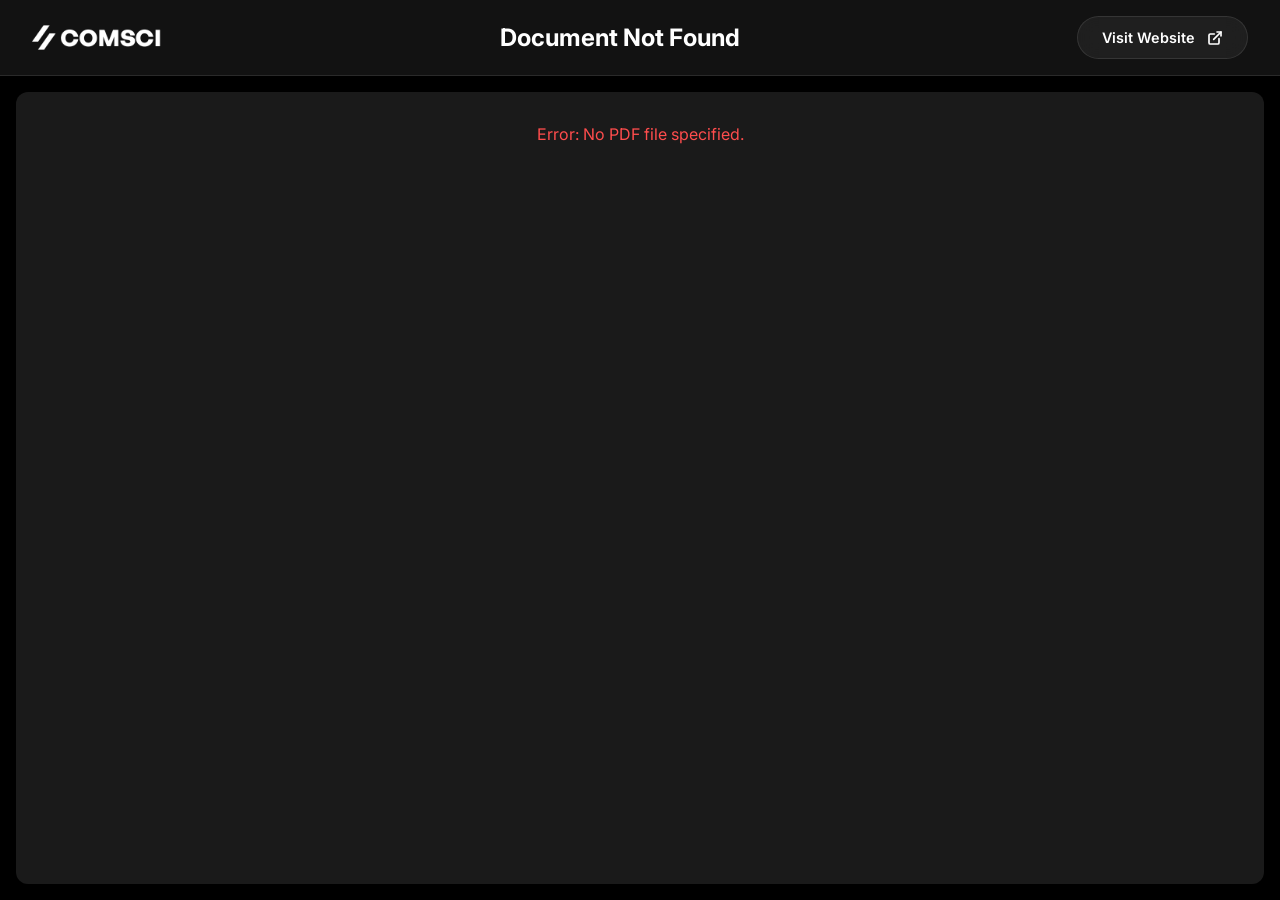
<file: viewer.html>
<!DOCTYPE html>
<html lang="en">

<head>
    <meta charset="UTF-8">
    <meta name="viewport" content="width=device-width, initial-scale=1.0">
    <title>PDF Viewer | Arya Kagathara</title>
    <link rel="stylesheet" href="style.css">
    <link rel="preconnect" href="https://fonts.googleapis.com">
    <link rel="preconnect" href="https://fonts.gstatic.com" crossorigin>
    <link href="https://fonts.googleapis.com/css2?family=Inter:wght@400;700;800&display=swap" rel="stylesheet">
    <!-- Google tag (gtag.js) -->
    <script async src="https://www.googletagmanager.com/gtag/js?id=G-KKXL77TH7M"></script>
    <script>
        window.dataLayer = window.dataLayer || [];
        function gtag() { dataLayer.push(arguments); }
        gtag('js', new Date());

        gtag('config', 'G-KKXL77TH7M');
    </script>
</head>

<body class="viewer-body">
    <nav class="viewer-nav">
        <img src="Logo.png" alt="Logo" class="logo-img" style="height: 32px;">
        <h2 id="pdf-title">Loading Document...</h2>
        <a href="https://comsci.tech" target="_blank" class="visit-btn">
            Visit Website
            <svg width="16" height="16" viewBox="0 0 24 24" fill="none" stroke="currentColor" stroke-width="2.5"
                stroke-linecap="round" stroke-linejoin="round">
                <path d="M18 13v6a2 2 0 0 1-2 2H5a2 2 0 0 1-2-2V8a2 2 0 0 1 2-2h6" />
                <polyline points="15 3 21 3 21 9" />
                <line x1="10" y1="14" x2="21" y2="3" />
            </svg>
        </a>
    </nav>

    <main class="viewer-container">
        <div id="pdf-viewer-content">
            <!-- PDF will be injected here -->
        </div>
    </main>

    <script>
        document.addEventListener('DOMContentLoaded', () => {
            const params = new URLSearchParams(window.location.search);
            const pdfFile = params.get('file');
            const viewerContent = document.getElementById('pdf-viewer-content');
            const titleDisplay = document.getElementById('pdf-title');

            if (pdfFile) {
                titleDisplay.textContent = pdfFile.replace(/-/g, ' ').replace('.pdf', '');
                viewerContent.innerHTML = `<embed src="${pdfFile}" type="application/pdf" width="100%" height="100%">`;
            } else {
                titleDisplay.textContent = 'Document Not Found';
                viewerContent.innerHTML = '<p class="error-msg">Error: No PDF file specified.</p>';
            }
        });
    </script>
</body>

</html>
</file>
<file: style.css>
:root {
    --bg-color: #050505;
    --card-bg: rgba(20, 20, 20, 0.9);
    --accent-color: #F35423;
    --accent-glow: rgba(243, 84, 35, 0.4);
    --text-primary: #ffffff;
    --text-secondary: #a0a0a0;
    --glass-bg: rgba(255, 255, 255, 0.05);
    --glass-border: rgba(255, 255, 255, 0.1);
    --transition-smooth: all 0.4s cubic-bezier(0.4, 0, 0.2, 1);
}

* {
    margin: 0;
    padding: 0;
    box-sizing: border-box;
    font-family: 'Inter', -apple-system, BlinkMacSystemFont, "Segoe UI", Roboto, Helvetica, Arial, sans-serif;
}

body {
    background-color: var(--bg-color);
    color: var(--text-primary);
    min-height: 100vh;
    overflow-x: hidden;
}

header {
    width: 100%;
    padding: 6rem 2rem 4rem;
    text-align: center;
    background: radial-gradient(circle at top, rgba(243, 84, 35, .2), transparent 70%);
}

h1 {
    font-size: 4rem;
    font-weight: 800;
    letter-spacing: -0.05em;
    margin-bottom: 0.5rem;
    background: #F35423;
    background-clip: text;
    -webkit-text-fill-color: transparent;
}

.logo-container {
    margin-bottom: 2rem;
}

.logo-img {
    height: 48px;
    width: auto;
    object-fit: contain;
}

.visit-btn {
    display: inline-flex;
    align-items: center;
    gap: 0.75rem;
    padding: 0.75rem 1.5rem;
    background: var(--glass-bg);
    border: 1px solid var(--glass-border);
    backdrop-filter: blur(12px);
    color: white;
    text-decoration: none;
    font-weight: 600;
    font-size: 0.9rem;
    border-radius: 50px;
    transition: var(--transition-smooth);
    z-index: 100;
}

.header-visit-btn {
    position: absolute;
    top: 2rem;
    right: 2rem;
}

.visit-btn:hover {
    background: var(--accent-color);
    border-color: var(--accent-color);
    box-shadow: 0 0 20px var(--accent-glow);
    transform: translateY(-2px);
}

.visit-btn svg {
    transition: var(--transition-smooth);
}

.visit-btn:hover svg {
    transform: translate(2px, -2px);
}

.subtitle {
    color: var(--text-secondary);
    font-size: 1.2rem;
    max-width: 600px;
    margin: 0 auto;
}

/* Category Hub */
.hub-container {
    max-width: 1400px;
    margin: 0 auto;
    padding: 4rem 2rem;
}

.category-grid {
    display: grid;
    grid-template-columns: repeat(3, 1fr);
    gap: 3rem;
}

/* rest of the file... */
.category-card {
    position: relative;
    height: 450px;
    border-radius: 32px;
    overflow: hidden;
    cursor: pointer;
    text-decoration: none;
    border: 1px solid var(--glass-border);
    transition: var(--transition-smooth);
}

.category-card:hover {
    transform: translateY(-15px);
    border-color: var(--accent-color);
    box-shadow: 0 30px 60px rgba(124, 77, 255, 0.2);
}

.category-img {
    width: 100%;
    height: 100%;
    object-fit: cover;
    transition: var(--transition-smooth);
    filter: brightness(0.6);
}

.category-card:hover .category-img {
    transform: scale(1.1);
    filter: brightness(0.8);
}

.category-content {
    position: absolute;
    bottom: 0;
    left: 0;
    width: 100%;
    padding: 2.5rem;
    background: linear-gradient(0deg, rgba(0, 0, 0, 0.95) 0%, transparent 100%);
    z-index: 2;
}

.category-content h2 {
    font-size: 1.75rem;
    font-weight: 800;
    margin-bottom: 0.5rem;
    color: white;
}

.category-content p {
    color: var(--text-secondary);
    font-size: 0.95rem;
    opacity: 0.8;
}

/* Gallery Grid */
.gallery-page {
    background: #000;
}

.gallery-container {
    max-width: 1600px;
    margin: 0 auto;
    padding: 4rem 2rem;
}

.gallery-grid {
    column-count: 3;
    column-gap: 2rem;
}

/* Fallback for browsers that don't support column-count well for flex behavior */
@supports (display: grid) {
    .gallery-grid {
        display: grid;
        grid-template-columns: repeat(3, 1fr);
        gap: 2rem;
    }
}

.gallery-item {
    break-inside: avoid;
    margin-bottom: 2rem;
    border-radius: 16px;
    overflow: hidden;
    background: var(--card-bg);
    border: 1px solid var(--glass-border);
    transition: var(--transition-smooth);
    cursor: zoom-in;
}

.gallery-item img {
    width: 100%;
    height: auto;
    display: block;
    transition: var(--transition-smooth);
}

.gallery-item:hover {
    transform: scale(1.02);
    border-color: var(--accent-color);
    box-shadow: 0 10px 30px rgba(124, 77, 255, 0.1);
}

.portfolio-container {
    max-width: 1400px;
    margin: 0 auto;
    padding: 2rem;
}

.portfolio-grid {
    display: grid;
    grid-template-columns: repeat(auto-fill, minmax(350px, 1fr));
    gap: 2.5rem;
    padding: 2rem 0;
}

.portfolio-card {
    background: var(--card-bg);
    border: 1px solid var(--glass-border);
    border-radius: 24px;
    overflow: hidden;
    transition: var(--transition-smooth);
    display: flex;
    flex-direction: column;
}

.portfolio-card:hover {
    transform: translateY(-10px);
    border-color: var(--accent-color);
    box-shadow: 0 20px 40px rgba(124, 77, 255, 0.1);
}

.card-preview {
    width: 100%;
    height: 300px;
    background: #111;
    position: relative;
    overflow: hidden;
    display: flex;
    align-items: flex-start;
}

.thumbnail-canvas {
    width: 100%;
    height: auto;
    object-fit: cover;
    object-position: top;
    transition: var(--transition-smooth);
}

.card-info {
    padding: 1.5rem;
    display: flex;
    flex-direction: column;
    gap: 0.5rem;
}

.card-info h3 {
    font-size: 1.25rem;
    font-weight: 700;
}

.card-info p {
    color: var(--text-secondary);
    font-size: 0.9rem;
    margin-bottom: 1rem;
}

.see-more-btn {
    display: inline-block;
    padding: 0.8rem 1.5rem;
    background: var(--accent-color);
    color: white;
    text-decoration: none;
    font-weight: 700;
    border-radius: 12px;
    text-align: center;
    transition: var(--transition-smooth);
    box-shadow: 0 4px 15px var(--accent-glow);
}

.see-more-btn:hover {
    transform: scale(1.05);
    box-shadow: 0 8px 25px var(--accent-glow);
}

/* Viewer Page */
.viewer-body {
    height: 100vh;
    display: flex;
    flex-direction: column;
}

.viewer-nav {
    padding: 1rem 2rem;
    background: var(--card-bg);
    border-bottom: 1px solid var(--glass-border);
    display: flex;
    align-items: center;
    justify-content: space-between;
    backdrop-filter: blur(10px);
    position: sticky;
    top: 0;
    z-index: 100;
}

.back-btn {
    display: flex;
    align-items: center;
    gap: 0.5rem;
    color: var(--text-primary);
    text-decoration: none;
    font-weight: 600;
    transition: var(--transition-smooth);
}

.back-btn:hover {
    color: var(--accent-color);
}

.viewer-container {
    flex: 1;
    background: #000;
    padding: 1rem;
    display: flex;
    justify-content: center;
}

#pdf-viewer-content {
    width: 100%;
    max-width: 1400px;
    height: 100%;
    border-radius: 12px;
    overflow: hidden;
    background: #1a1a1a;
}

.error-msg {
    color: #ff4d4d;
    padding: 2rem;
    text-align: center;
}

/* Loader */
.loader {
    width: 40px;
    height: 40px;
    border: 3px solid rgba(255, 255, 255, 0.1);
    border-bottom-color: var(--accent-color);
    border-radius: 50%;
    display: inline-block;
    animation: rotation 1s linear infinite;
    position: absolute;
    top: 50%;
    left: 50%;
    margin: -20px 0 0 -20px;
}

@keyframes rotation {
    0% {
        transform: rotate(0deg);
    }

    100% {
        transform: rotate(360deg);
    }
}

.hidden {
    display: none !important;
}

/* Lightbox */
.lightbox {
    position: fixed;
    z-index: 1000;
    left: 0;
    top: 0;
    width: 100%;
    height: 100%;
    background-color: rgba(0, 0, 0, 0.95);
    display: flex;
    align-items: center;
    justify-content: center;
    transition: var(--transition-smooth);
}

.lightbox-content {
    max-width: 90%;
    max-height: 90%;
    border-radius: 12px;
}

.close-lightbox {
    position: absolute;
    top: 30px;
    right: 50px;
    color: #fff;
    font-size: 60px;
    font-weight: bold;
    cursor: pointer;
}

@media (max-width: 1100px) {
    .category-grid {
        grid-template-columns: repeat(2, 1fr);
    }

    .gallery-grid {
        grid-template-columns: repeat(2, 1fr);
    }
}

@media (max-width: 768px) {
    h1 {
        font-size: 2.5rem;
    }

    .category-grid {
        grid-template-columns: 1fr;
    }

    .gallery-grid {
        grid-template-columns: 1fr;
    }

    .category-card {
        height: 350px;
    }

    .header-visit-btn {
        position: static;
        margin-top: 1.5rem;
    }
}
</file>
